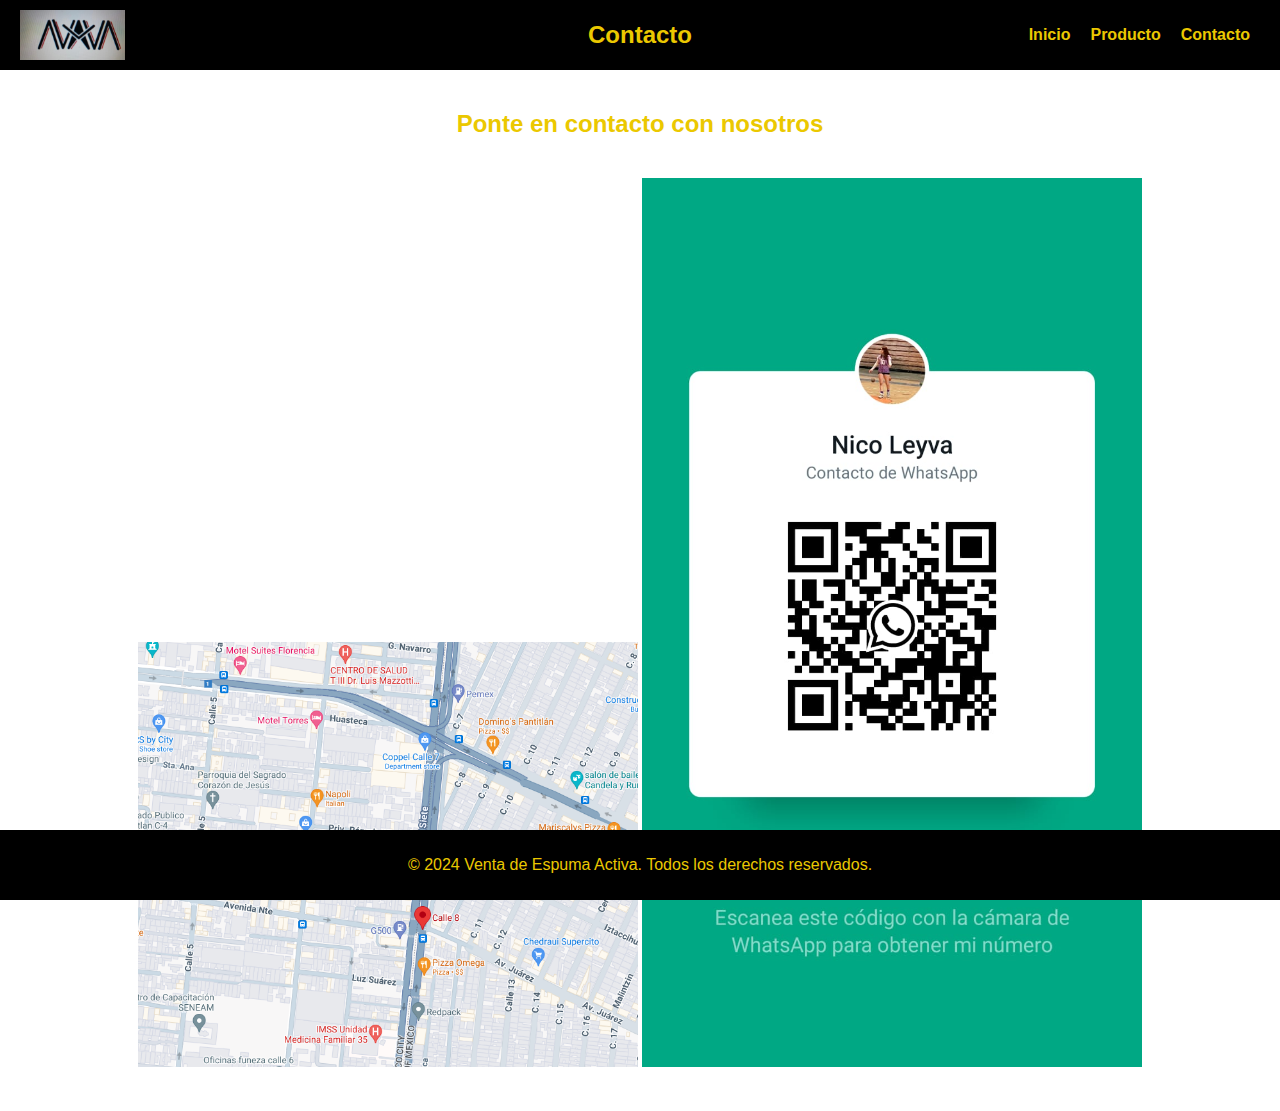
<file: contacto.html>
<!DOCTYPE html>
<html lang="es">
<head>
    <meta charset="UTF-8">
    <meta name="viewport" content="width=device-width, initial-scale=1.0">
    <title>Contacto - Venta de Espuma Activa</title>
    <link rel="stylesheet" href="caracteres.css">
</head>
<body>
    <header>
        <img src="Imagen de WhatsApp 2024-06-10 a las 15.55.02_5144ab3f.jpg" alt="Encabezado Imagen">
        <h1>Contacto</h1>
        <nav>
            <ul>
                <li><a href="index.html">Inicio</a></li>
                <li><a href="index.html#producto">Producto</a></li>
                <li><a href="contacto.html">Contacto</a></li>
            </ul>
        </nav>
    </header>
    <main>
        <section id="contacto">
            <h2>Ponte en contacto con nosotros</h2>
            <div class="imagenes-contacto">
                <img src="2024-06-10 (2).png" alt="Imagen de Contacto 1">
                <img src="Imagen de WhatsApp 2024-06-10 a las 21.21.50_d36569b6.jpg" alt="Imagen de Contacto 2">
            </div>
        </section>
    </main>
    <footer>
        <p>&copy; 2024 Venta de Espuma Activa. Todos los derechos reservados.</p>
    </footer>
</body>
</html>
</file>
<file: caracteres.css>
body {
    font-family: Arial, sans-serif;
    margin: 0;
    padding: 0;
    color: #ebc800;
}

header {
    display: flex;
    justify-content: space-between;
    align-items: center;
    background-color: #000000;
    padding: 10px 20px;
    position: relative;
}

header img {
    height: 50px;
}

header h1 {
    position: absolute;
    left: 50%;
    transform: translateX(-50%);
    font-size: 1.5em;
}

nav ul {
    list-style: none;
    margin: 0;
    padding: 0;
    display: flex;
}

nav ul li {
    margin: 0 10px;
}

nav ul li a {
    text-decoration: none;
    color: #ebc800;
    font-weight: bold;
}

main {
    display: flex;
    justify-content: center;
    padding: 20px;
}

section#producto {
    display: flex;
    justify-content: space-between;
    width: 90%;
}

.imagen-centro {
    display: flex;
    flex-direction: column;
    align-items: center;
    flex: 2;
}

.producto {
    text-align: center;
    margin: 10px 0;
}

.producto img {
    width: 150%;
    max-width: 180px;
    margin: 10px 0;
}

.producto p {
    margin: 10px 0;
    font-size: 1.2em;
    color: #333;
}

.videos {
    display: flex;
    flex-direction: column;
    justify-content: space-between;
    flex: 1;
    margin-left: 20px;
}

.videos video {
    width: 100%;
    margin-bottom: 20px;
}

footer {
    text-align: center;
    background-color: #000000;
    padding: 10px 0;
    position: fixed;
    width: 100%;
    bottom: 0;
}

section#contacto {
    text-align: center;
}

.imagenes-contacto img {
    width: 70%;
    max-width: 500px;
    margin: 20px 0;
}
</file>
